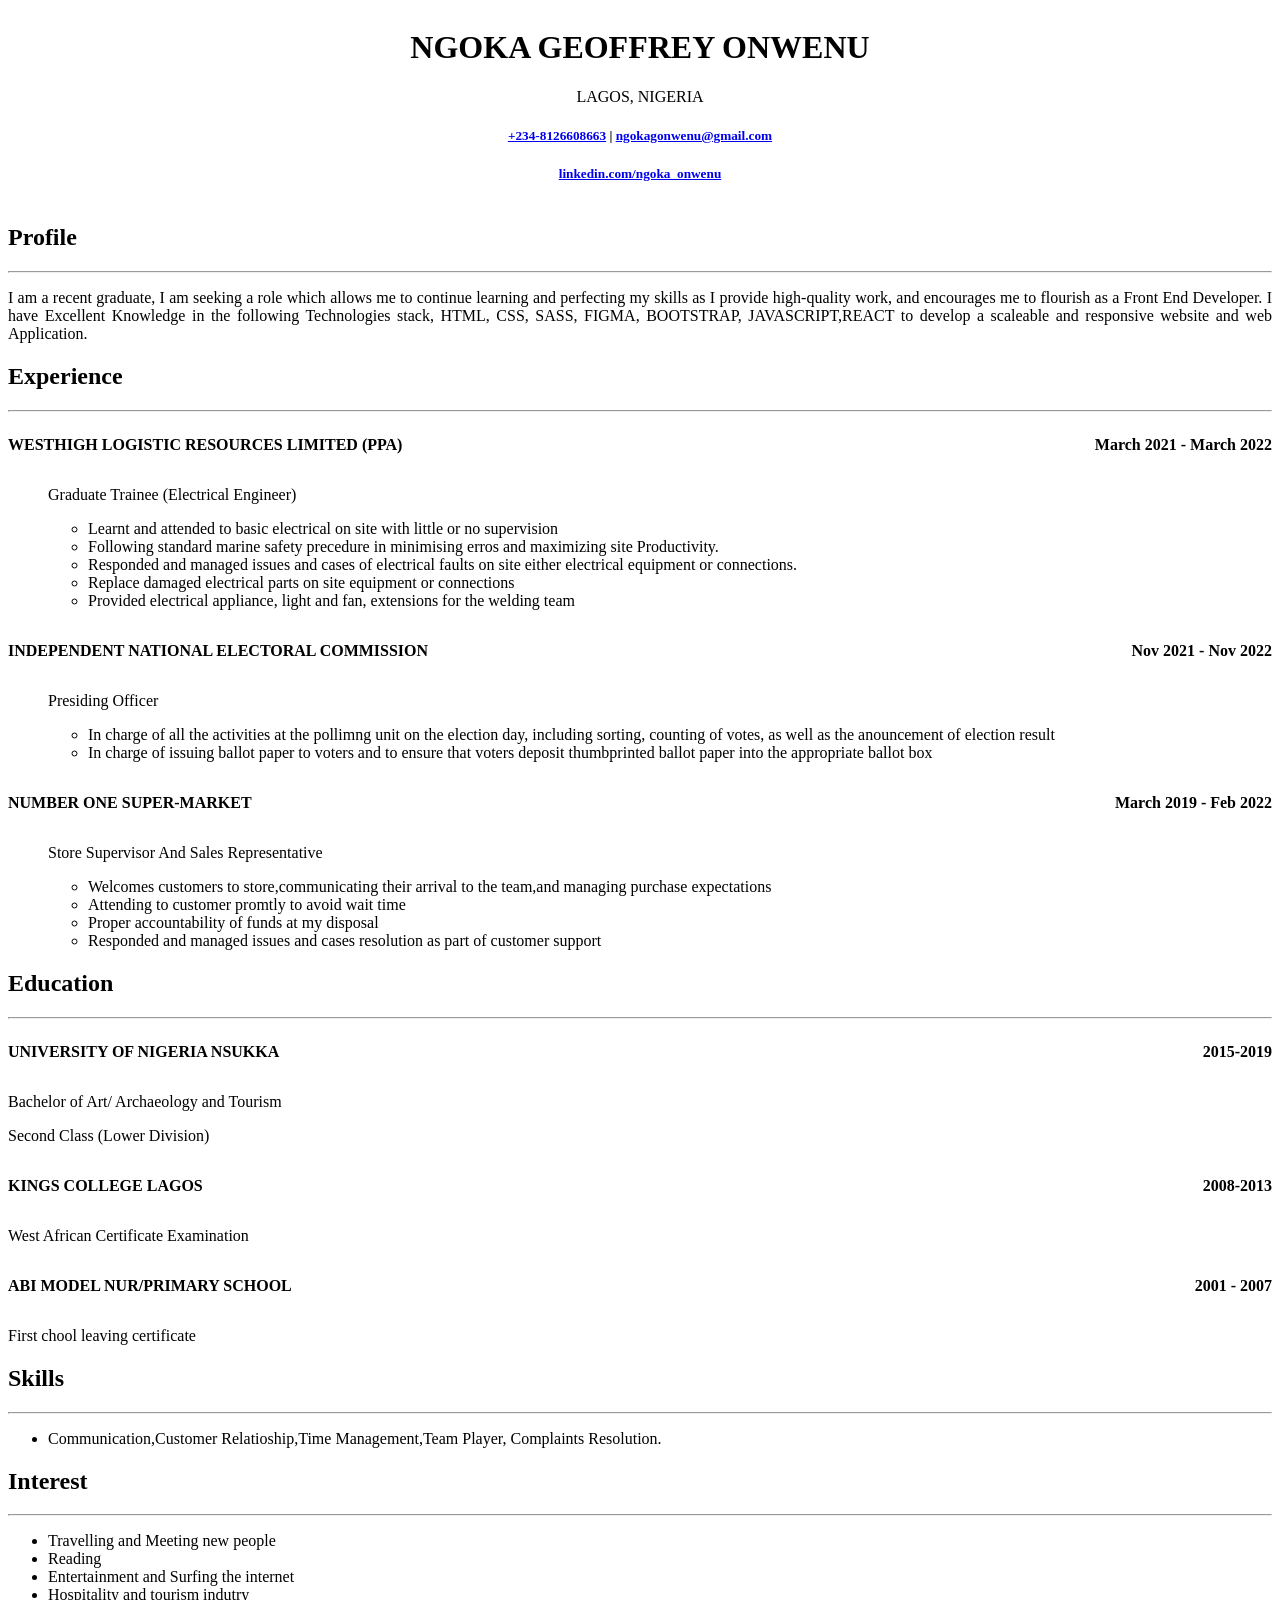
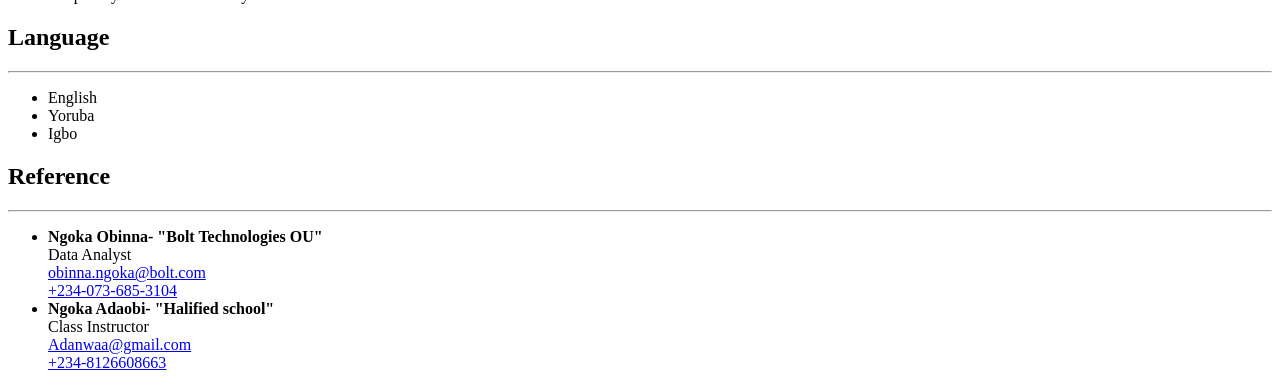
<file: index.html>
<!DOCTYPE html>
<html lang="en">
<head>
    <meta charset="UTF-8">
    <meta http-equiv="X-UA-Compatible" content="IE=edge">
    <meta name="viewport" content="width=device-width, initial-scale=1.0">
    <title> MY_CV</title>
    <link href="./intro.css" rel="stylesheet" type="text/css">
</head>
<body>
        <!----This is a new section<-->
        
           <header> 
               <!-- <img src="/intro_to_coding/image/passport.jpg" alt="passport"> -->
                <div>
                    <h1 style="text-align:center">NGOKA GEOFFREY ONWENU</h1>

                                    <p style="text-align:center">LAGOS, NIGERIA </p>
                                        
                                        <h5 style="text-align:center"> 
                                            <a href="tel:+2348126608663">+234-8126608663</a> | <a href="https://www.gmail.com" target="blank">
                                                <gmail.com">ngokagonwenu@gmail.com
                                            </a>
                                        </h5>
                                        
                                        <h5 style="text-align:center"><a           href="https://www.linkedin.com" target="blank" >linkedin.com/ngoka_onwenu</a> 
                                        </h5>

                </div>
                
            </header> 

    
        <!----This is a new section<-->
    
    <section>
        <div>
            <h2>Profile</h2>
                <hr>
                
                <p class="atsa">
                    I am a recent graduate, I am seeking a role which allows me to continue learning and perfecting my skills as I provide high-quality work, and encourages me to flourish as a Front End Developer.
                    I have Excellent Knowledge in the following Technologies stack, HTML, CSS, SASS, FIGMA, BOOTSTRAP, JAVASCRIPT,REACT to develop a scaleable and responsive website and web Application.
                </p>
        </div>    
    </section>
    
        <!---- This is a new section-->

    <section>
        <div>
            <h2>Experience</h2>
        <hr>
        <div class="workplace">
                    <p class="company"> 
                         WESTHIGH LOGISTIC RESOURCES LIMITED (PPA)
                    </p> 

                     <p class="time">
                         March 2021 - March 2022
                    </p>
        </div>

        <div>
            <ul>    
        <p>
            Graduate Trainee (Electrical Engineer)
        </p>
            <ul>
                <li>
                     Learnt and attended to basic electrical on site with little or no supervision
                </li>
                <li> 
                    Following standard marine safety precedure in minimising erros and maximizing site Productivity. 
                </li>
                <li>
                     Responded and managed issues and cases of electrical faults on site either electrical equipment or connections.
                </li>
                <li>
                    Replace damaged electrical parts on site equipment or connections
                </li>
                <li>
                     Provided electrical appliance, light and fan, extensions for the welding team
                </li>
            </ul>
        </div>

         <div class="workplace">
                    <p class="company"> 
                        INDEPENDENT NATIONAL ELECTORAL COMMISSION
                    </p> 

                     <p class="time">
                         Nov 2021 - Nov 2022
                    </p>
        </div>
        
        <div>
            <ul>
                <p>Presiding Officer</p>
                <ul>
                    <li>
                        In charge of all the activities at the pollimng unit on the election day, including sorting, counting of votes, as well as the anouncement of election result
                    </li>
                    <li>
                        In charge of issuing ballot paper to voters and to ensure that voters deposit thumbprinted ballot paper into the appropriate ballot box
                    </li>
                </ul>
            </ul>
            
        </div>

        <div class="workplace">
            <p class="company"> 
                NUMBER ONE SUPER-MARKET
            </p> 

             <p class="time">
                 March 2019 - Feb 2022
            </p>
        </div>
        <div>
            <ul>
            <p>
                Store Supervisor And Sales Representative
            </p>
              
            <ul> 
                <li>
                    Welcomes customers to store,communicating their arrival to the team,and managing purchase expectations
                </li>
              
                <li> 
                    Attending to customer promtly to avoid wait time
                </li>
              
                <li> 
                    Proper accountability of funds at my disposal
                </li>
              
                <li>
                    Responded and managed issues and cases resolution as part of customer support
                </ul>
            </ul>
        </div>
    </section>

        <!---- This is a new section-->
    <section>
        <div>
            <h2> Education</h2>
            <hr>
        </div>
        
        <div class="result">
                <p class="uni">
                    UNIVERSITY OF NIGERIA NSUKKA 
                </p>
                <p class="date">
                    2015-2019
                </p>  
        </div>
        <div>
                <p>Bachelor of Art/ Archaeology and Tourism</p> 
                <p> Second Class (Lower Division)</p>
        
        <div class="result">
                <p class="uni">
                    KINGS COLLEGE LAGOS 
                </p>
                <p> 
                    2008-2013
                </p> 
        </div>
                <p>
                    West African Certificate Examination
                </p> 
                        
        <div class="result"> 
                <p>
                    ABI MODEL NUR/PRIMARY SCHOOL
                </p> 
                <p> 
                    2001 - 2007
                </p>
        </div>
                    <P>
                        First chool leaving certificate
                    </P>
                </li>
            </ul>
        </div>
    </section>

            <!--- This is a new section-->
    <section>
        <div>
            <h2>Skills</h2>
            <hr>
            <ul>
                <li>
                    Communication,Customer Relatioship,Time Management,Team Player, Complaints Resolution. 
                </li>
            </ul>
        </div>
    </section>

    
        <!---This is a new section-->
    
    <section>
        <div>
            <h2>Interest</h2>
                <hr>
                <ul>
                    <li> 
                        Travelling and Meeting new people 
                    </li>
                    <li> 
                        Reading
                    </li>
                    <li> 
                        Entertainment and Surfing the internet
                    </li>
                    <li>
                        Hospitality and tourism indutry
                    </li>
                </ul>
        </div>
    </section>

                    <!--This is a new section-->

    <section>
        <div>
            <h2>Language</h2>
                <hr>
                <ul>
                    <li> 
                        English
                    </li>
                    <li> 
                        Yoruba
                    </li>
                    <li> 
                        Igbo 
                    </li>
                </ul>
        </div>
    </section>

            <!--- This is a new section-->
    <section>
        <div>
            <h2>Reference</h2>
                <hr>
                <ul>
                    <li> 
                        <b> Ngoka Obinna- "Bolt Technologies OU" </b> <br> Data Analyst <br> 
                        <a href="https://www.bolt.com" target="blank" ><bolt.com>obinna.ngoka@bolt.com</bolt.com></a> <br>
                        <a href="tel:+2340736853104">+234-073-685-3104</a>
                    </li>
                    <li> 
                        <b> Ngoka Adaobi- "Halified school" </b> <br> Class Instructor <br> 
                        <a href="https://www.gmail.com" target="-blank" ><gmai.com>Adanwaa@gmail.com</gmai.com> </a> <br> 
                        <a href="tel:+2348126608663">+234-8126608663</a> 
                    </li>
                </ul>
                
        </div>
    </section>
</body>
</html>
</file>
<file: intro.css>
p.atsa{
    text-align: justify;
}
header{
    display: flex;
    flex-direction: row;
    justify-content: space-between;
    margin: auto;
    padding-left: inherit;
    justify-content: center;
}
img{
    max-width: 30%;
    margin: auto;
}
.workplace{
    display: flex;
    justify-content: space-between;
    font-weight: bold;
}
.html{
    font-family: Arial, Helvetica, sans-serif;
}
div.result{
    display: flex;
    font-weight: bold;
   justify-content: space-between;
}
</file>
